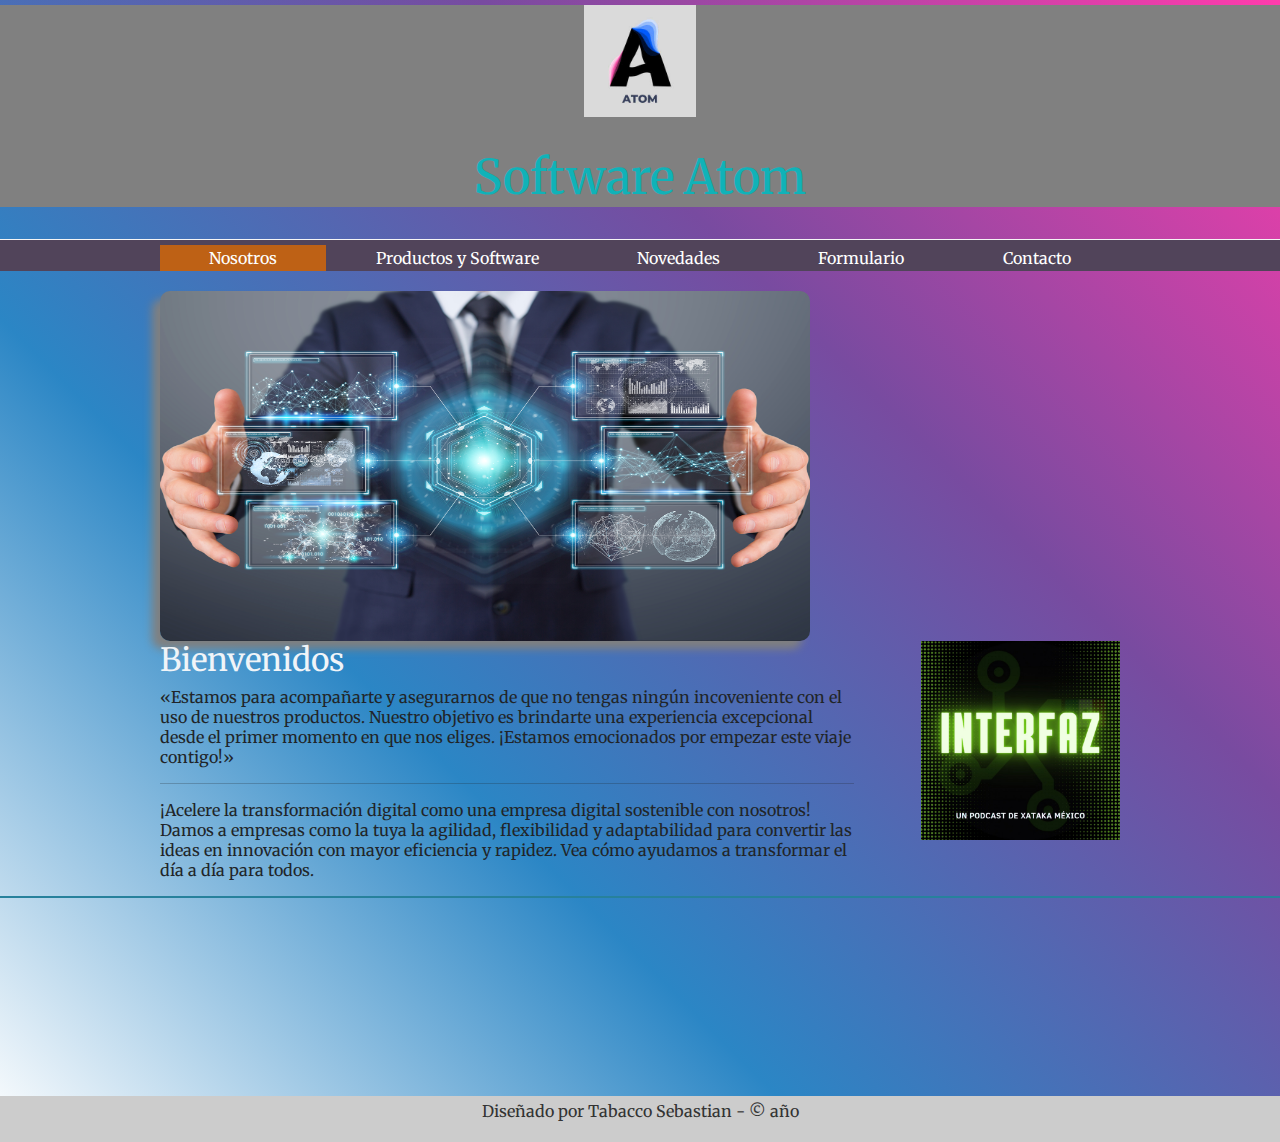
<file: index.html>
<!DOCTYPE html>
<html lang="es">

<head>
    <meta charset="UTF-8" />
    <meta name="viewport" content="width=device-width, initial-scale=1.0" />
    <title>Project-Blue-Book</title>
    <link href="https://cdn.jsdelivr.net/npm/bootstrap@5.3.3/dist/css/bootstrap.min.css" rel="stylesheet"
        integrity="sha384-QWTKZyjpPEjISv5WaRU9OFeRpok6YctnYmDr5pNlyT2bRjXh0JMhjY6hW+ALEwIH" crossorigin="anonymous" />
    <link
        href="https://fonts.googleapis.com/css2?family=Merriweather:ital,wght@0,300;0,400;0,700;0,900;1,300;1,400;1,700;1,900&display=swap"
        rel="stylesheet" />
    <link rel="stylesheet" href="css/normalize.css" />
    <link rel="stylesheet" href="css/BlueBook.css" />
</head>

<body>
    <header>
        <div class="holder">
            <img src="img/logo/logo nuevo.jpg" />
            <h1>Software Atom</h1>
        </div>
    </header>
    <nav>
        <ul class="holder">
            <li><a class="activo" href="index.html">Nosotros</a></li>
            <li><a href="Productos y Software.html">Productos y Software</a></li>
            <li><a href="Novedades.html">Novedades</a></li>
            <li><a href="Formulario.html">Formulario</a></li>
            <li><a href="Contacto.html">Contacto</a></li>
        </ul>
    </nav>
    <main class="holder">
        <div class="homeimg">
            <img src="img/soft/bus.png" alt="soft">
        </div>
        <div class="columnas">
            <div class="bienvenidos">
                <h2>Bienvenidos</h2>
                <p> «Estamos para acompañarte y asegurarnos de que no tengas ningún incoveniente con el uso de nuestros
                    productos.
                    Nuestro objetivo es brindarte una experiencia excepcional desde el primer momento en que nos eliges.
                    ¡Estamos emocionados por empezar este viaje contigo!»
                </p>
                <hr>
                <p>¡Acelere la transformación digital como una empresa digital sostenible con nosotros!
                    Damos a empresas como la tuya la agilidad, flexibilidad y adaptabilidad para convertir
                    las ideas en innovación con mayor eficiencia y rapidez. Vea cómo ayudamos a transformar el día a día
                    para todos.</p>
            </div>
            <div class="testiomonios">
                <div class="testimonio">
                    <img src="img/soft/xakata.jpg" alt="Adobe">
                </div>
            </div>
            <script src="https://cdn.jsdelivr.net/npm/bootstrap@5.3.3/dist/js/bootstrap.bundle.min.js"
                integrity="sha384-YvpcrYf0tY3lHB60NNkmXc5s9fDVZLESaAA55NDzOxhy9GkcIdslK1eN7N6jIeHz"
                crossorigin="anonymous"></script>
    </main>
    <footer>
        <p>Diseñado por Tabacco Sebastian - &copy; año</p>
    </footer>
</body>

</html>
</file>
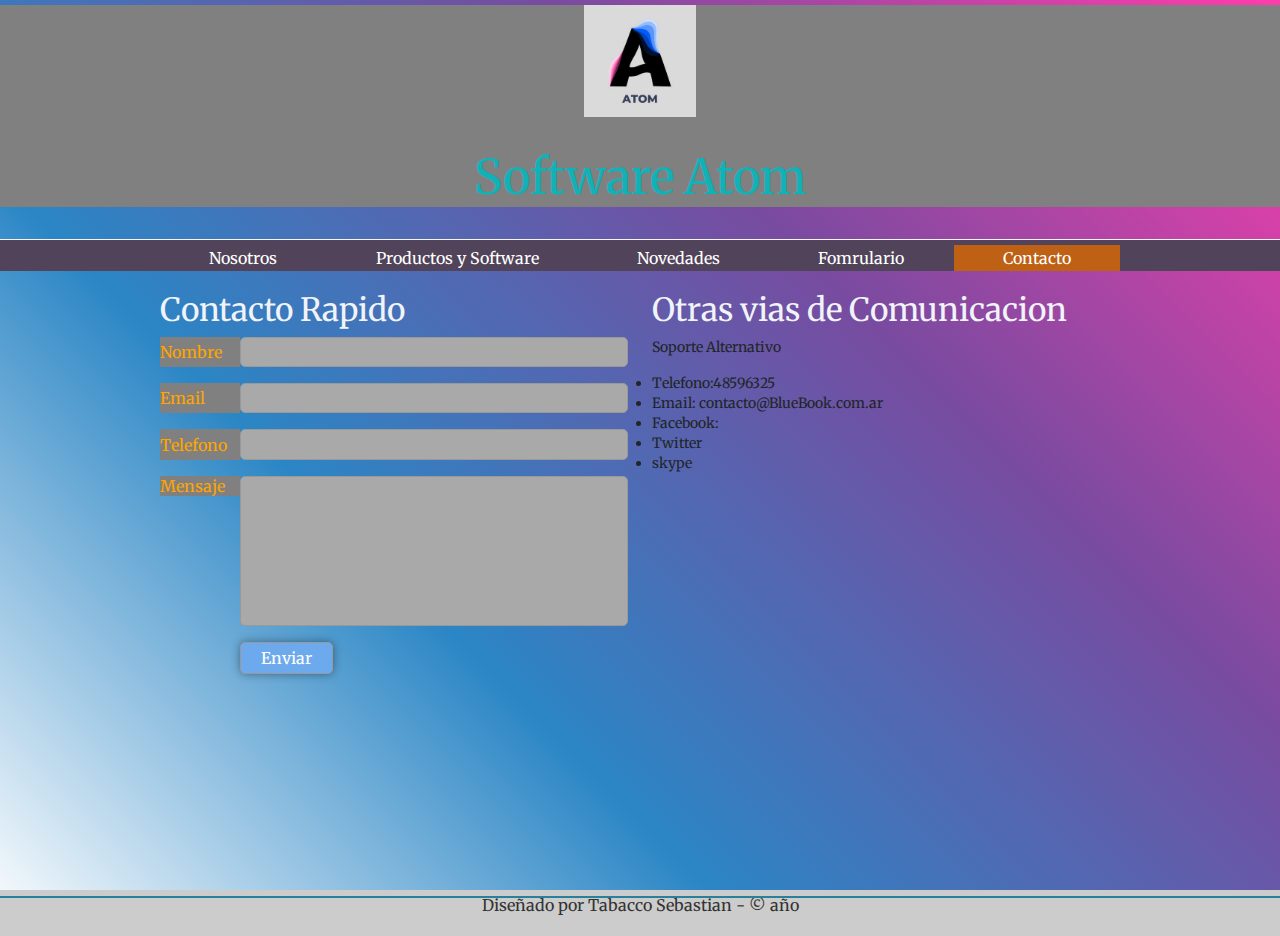
<file: Contacto.html>
<!DOCTYPE html>
<html lang="es">

<head>
    <meta charset="UTF-8" />
    <meta name="viewport" content="width=device-width, initial-scale=1.0" />
    <title>Project-Blue-Book</title>
    <link href="https://cdn.jsdelivr.net/npm/bootstrap@5.3.3/dist/css/bootstrap.min.css" rel="stylesheet"
        integrity="sha384-QWTKZyjpPEjISv5WaRU9OFeRpok6YctnYmDr5pNlyT2bRjXh0JMhjY6hW+ALEwIH" crossorigin="anonymous" />
    <link
        href="https://fonts.googleapis.com/css2?family=Merriweather:ital,wght@0,300;0,400;0,700;0,900;1,300;1,400;1,700;1,900&display=swap"
        rel="stylesheet" />
    <link rel="stylesheet" href="css/normalize.css" />
    <link rel="stylesheet" href="css/BlueBook.css" />
</head>

<body>
    <header>
        <div class="holder">
            <img src="img/logo/logo nuevo.jpg" />
            <h1>Software Atom</h1>
        </div>
    </header>
    <nav>
        <ul class="holder">
            <li><a href="index.html">Nosotros</a></li>
            <li><a href="Productos y Software.html">Productos y Software</a></li>
            <li><a href="Novedades.html">Novedades</a></li>
            <li><a href="Formulario.html">Fomrulario</a></li>
            <li><a class="activo" href="Contacto.html">Contacto</a></li>
        </ul>
    </nav>
</body>
<main class="holder contacto"><!--Es mi Padre-->
    <div>
        <h2>Contacto Rapido</h2>
        <form action="" method="" class="formulario">
            <p>
                <label for="nombre">Nombre</label>
                <input type="text" name="">
            </p>
            <p>
                <label for="email">Email</label>
                <input type="text" name="">
            </p>
            <p>
                <label for="telefono">Telefono</label>
                <input type="text" name="">

            </p>
            <p>
                <label for="mensaje">Mensaje</label>
                <textarea name=""></textarea>
            </p>
            <p class="acciones"><input type="submit" value="Enviar" /></p>
        </form>
    </div>
    <div class="Datos">
        <h2>Otras vias de Comunicacion</h2>
        <p>Soporte Alternativo</p>
        <lu>
            <li>Telefono:48596325</li>
            <li>Email: contacto@BlueBook.com.ar</li>
            <li>Facebook:</li>
            <li>Twitter</li>
            <li>skype</li>
        </lu>
    </div>
    <script src="https://cdn.jsdelivr.net/npm/bootstrap@5.3.3/dist/js/bootstrap.bundle.min.js"
        integrity="sha384-YvpcrYf0tY3lHB60NNkmXc5s9fDVZLESaAA55NDzOxhy9GkcIdslK1eN7N6jIeHz"
        crossorigin="anonymous"></script>
</main>
<footer>
    <p>Diseñado por Tabacco Sebastian - &copy; año</p>
</footer>
</body>

</html>
</file>
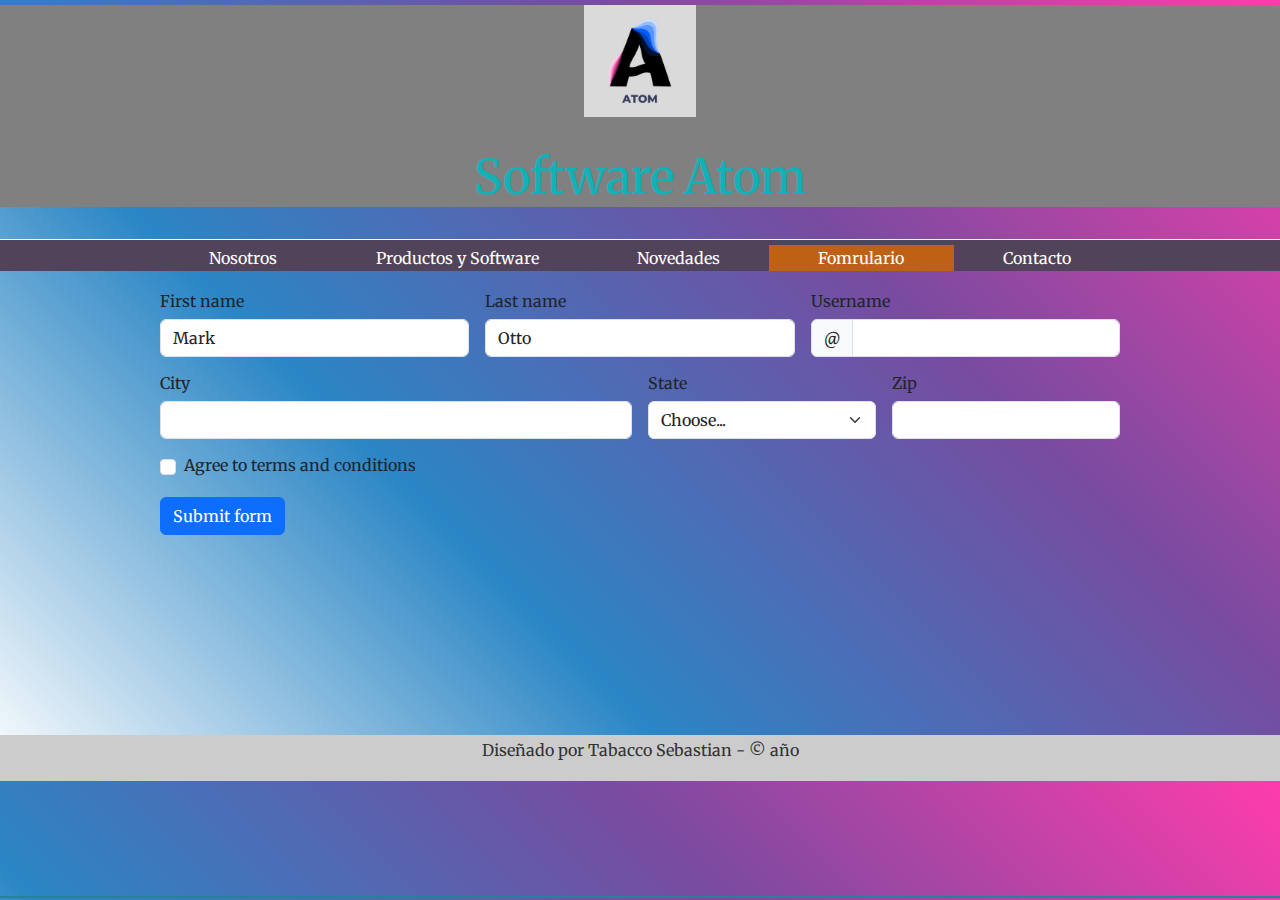
<file: Formulario.html>
<!DOCTYPE html>
<html lang="es">

<head>
    <meta charset="UTF-8" />
    <meta name="viewport" content="width=device-width, initial-scale=1.0" />
    <title>Project-Blue-Book</title>
    <link href="https://cdn.jsdelivr.net/npm/bootstrap@5.3.3/dist/css/bootstrap.min.css" rel="stylesheet"
        integrity="sha384-QWTKZyjpPEjISv5WaRU9OFeRpok6YctnYmDr5pNlyT2bRjXh0JMhjY6hW+ALEwIH" crossorigin="anonymous" />
    <link
        href="https://fonts.googleapis.com/css2?family=Merriweather:ital,wght@0,300;0,400;0,700;0,900;1,300;1,400;1,700;1,900&display=swap"
        rel="stylesheet" />
    <link rel="stylesheet" href="css/normalize.css" />
    <link rel="stylesheet" href="css/BlueBook.css" />
</head>

<body>
    <header>
        <div class="holder">
            <img src="img/logo/logo nuevo.jpg" />
            <h1>Software Atom</h1>
        </div>
    </header>

    <nav>
        <ul class="holder">
            <li><a href="index.html">Nosotros</a></li>
            <li><a href="Productos y Software.html">Productos y Software</a></li>
            <li><a href="Novedades.html">Novedades</a></li>
            <li><a class="activo" href="Formulario.html">Fomrulario</a></li>
            <li><a href="Contacto.html">Contacto</a></li>
        </ul>
    </nav>
    <main class="holder">
        <form class="row g-3 needs-validation" novalidate>
            <div class="col-md-4">
                <label for="validationCustom01" class="form-label">First name</label>
                <input type="text" class="form-control" id="validationCustom01" value="Mark" required>
                <div class="valid-feedback">
                    Looks good!
                </div>
            </div>
            <div class="col-md-4">
                <label for="validationCustom02" class="form-label">Last name</label>
                <input type="text" class="form-control" id="validationCustom02" value="Otto" required>
                <div class="valid-feedback">
                    Looks good!
                </div>
            </div>
            <div class="col-md-4">
                <label for="validationCustomUsername" class="form-label">Username</label>
                <div class="input-group has-validation">
                    <span class="input-group-text" id="inputGroupPrepend">@</span>
                    <input type="text" class="form-control" id="validationCustomUsername"
                        aria-describedby="inputGroupPrepend" required>
                    <div class="invalid-feedback">
                        Please choose a username.
                    </div>
                </div>
            </div>
            <div class="col-md-6">
                <label for="validationCustom03" class="form-label">City</label>
                <input type="text" class="form-control" id="validationCustom03" required>
                <div class="invalid-feedback">
                    Please provide a valid city.
                </div>
            </div>
            <div class="col-md-3">
                <label for="validationCustom04" class="form-label">State</label>
                <select class="form-select" id="validationCustom04" required>
                    <option selected disabled value="">Choose...</option>
                    <option>...</option>
                </select>
                <div class="invalid-feedback">
                    Please select a valid state.
                </div>
            </div>
            <div class="col-md-3">
                <label for="validationCustom05" class="form-label">Zip</label>
                <input type="text" class="form-control" id="validationCustom05" required>
                <div class="invalid-feedback">
                    Please provide a valid zip.
                </div>
            </div>
            <div class="col-12">
                <div class="form-check">
                    <input class="form-check-input" type="checkbox" value="" id="invalidCheck" required>
                    <label class="form-check-label" for="invalidCheck">
                        Agree to terms and conditions
                    </label>
                    <div class="invalid-feedback">
                        You must agree before submitting.
                    </div>
                </div>
            </div>
            <div class="col-12">
                <button class="btn btn-primary" type="submit">Submit form</button>
            </div>
        </form>
        <script src="https://cdn.jsdelivr.net/npm/bootstrap@5.3.3/dist/js/bootstrap.bundle.min.js"
            integrity="sha384-YvpcrYf0tY3lHB60NNkmXc5s9fDVZLESaAA55NDzOxhy9GkcIdslK1eN7N6jIeHz"
            crossorigin="anonymous"></script>
    </main>
    <footer>
        <p>Diseñado por Tabacco Sebastian - &copy; año</p>
    </footer>
</body>

</html>
</file>
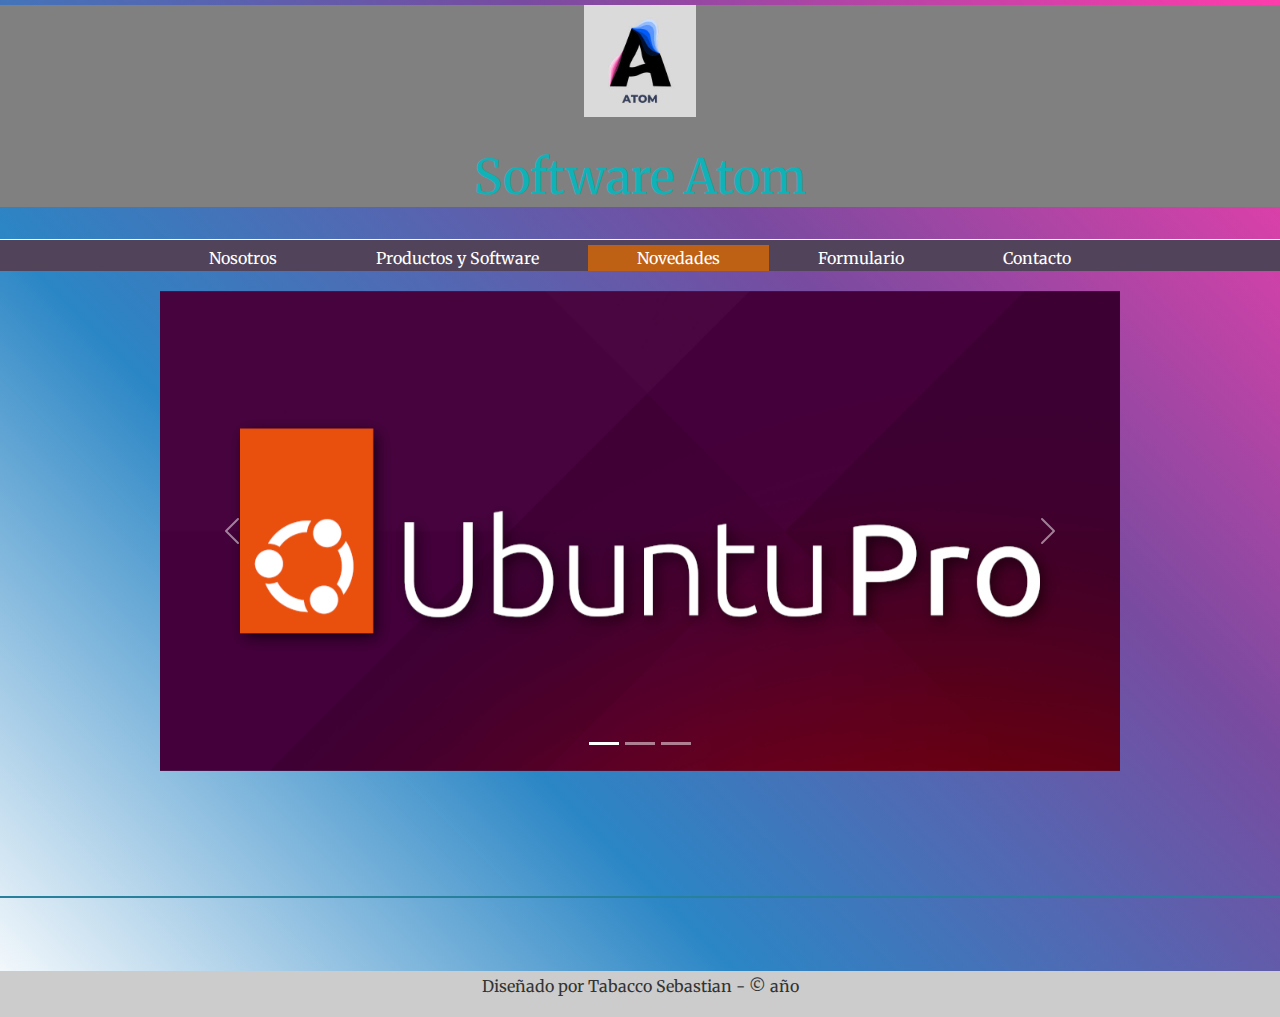
<file: Novedades.html>
<!DOCTYPE html>
<html lang="es">

<head>
    <meta charset="UTF-8" />
    <meta name="viewport" content="width=device-width, initial-scale=1.0" />
    <title>Project-Blue-Book</title>
    <link href="https://cdn.jsdelivr.net/npm/bootstrap@5.3.3/dist/css/bootstrap.min.css" rel="stylesheet"
        integrity="sha384-QWTKZyjpPEjISv5WaRU9OFeRpok6YctnYmDr5pNlyT2bRjXh0JMhjY6hW+ALEwIH" crossorigin="anonymous" />
    <link
        href="https://fonts.googleapis.com/css2?family=Merriweather:ital,wght@0,300;0,400;0,700;0,900;1,300;1,400;1,700;1,900&display=swap"
        rel="stylesheet" />
    <link rel="stylesheet" href="css/normalize.css" />
    <link rel="stylesheet" href="css/BlueBook.css" />
</head>

<body>
    <header>
        <div class="holder">
            <img src="img/logo/logo nuevo.jpg" />
            <h1>Software Atom</h1>
        </div>
    </header>

    <nav>
        <ul class="holder">
            <li><a href="index.html">Nosotros</a></li>
            <li><a href="Productos y Software.html">Productos y Software</a></li>
            <li><a class="activo" href="Novedades.html">Novedades</a></li>
            <li><a href="Formulario.html">Formulario</a></li>
            <li><a href="Contacto.html">Contacto</a></li>
        </ul>
    </nav>
    <main class="holder">
        <div id="carouselExampleCaptions" class="carousel slide">
            <div class="carousel-indicators">
                <button type="button" data-bs-target="#carouselExampleCaptions" data-bs-slide-to="0" class="active"
                    aria-current="true" aria-label="Slide 1"></button>
                <button type="button" data-bs-target="#carouselExampleCaptions" data-bs-slide-to="1"
                    aria-label="Slide 2"></button>
                <button type="button" data-bs-target="#carouselExampleCaptions" data-bs-slide-to="2"
                    aria-label="Slide 3"></button>
            </div>
            <div class="carousel-inner">
                <div class="carousel-item active">
                    <img src="img/soft/ubuntu-pro.png" class="d-block w-100" alt="...">
                    <div class="carousel-caption d-none d-md-block">

                    </div>
                </div>
                <div class="carousel-item">
                    <img src="img/soft/windows.jpg" class="d-block w-100" alt="...">
                    <div class="carousel-caption d-none d-md-block">

                    </div>
                </div>
                <div class="carousel-item">
                    <img src="img/soft/Antivirus.jpg" class="d-block w-100" alt="...">
                    <div class="carousel-caption d-none d-md-block">

                    </div>
                </div>
            </div>
            <button class="carousel-control-prev" type="button" data-bs-target="#carouselExampleCaptions"
                data-bs-slide="prev">
                <span class="carousel-control-prev-icon" aria-hidden="true"></span>
                <span class="visually-hidden">Previous</span>
            </button>
            <button class="carousel-control-next" type="button" data-bs-target="#carouselExampleCaptions"
                data-bs-slide="next">
                <span class="carousel-control-next-icon" aria-hidden="true"></span>
                <span class="visually-hidden">Next</span>
            </button>
        </div>
        <script src="https://cdn.jsdelivr.net/npm/bootstrap@5.3.3/dist/js/bootstrap.bundle.min.js"
            integrity="sha384-YvpcrYf0tY3lHB60NNkmXc5s9fDVZLESaAA55NDzOxhy9GkcIdslK1eN7N6jIeHz"
            crossorigin="anonymous"></script>
    </main>
    <footer>
        <p>Diseñado por Tabacco Sebastian - &copy; año</p>
    </footer>

</body>

</html>
</file>
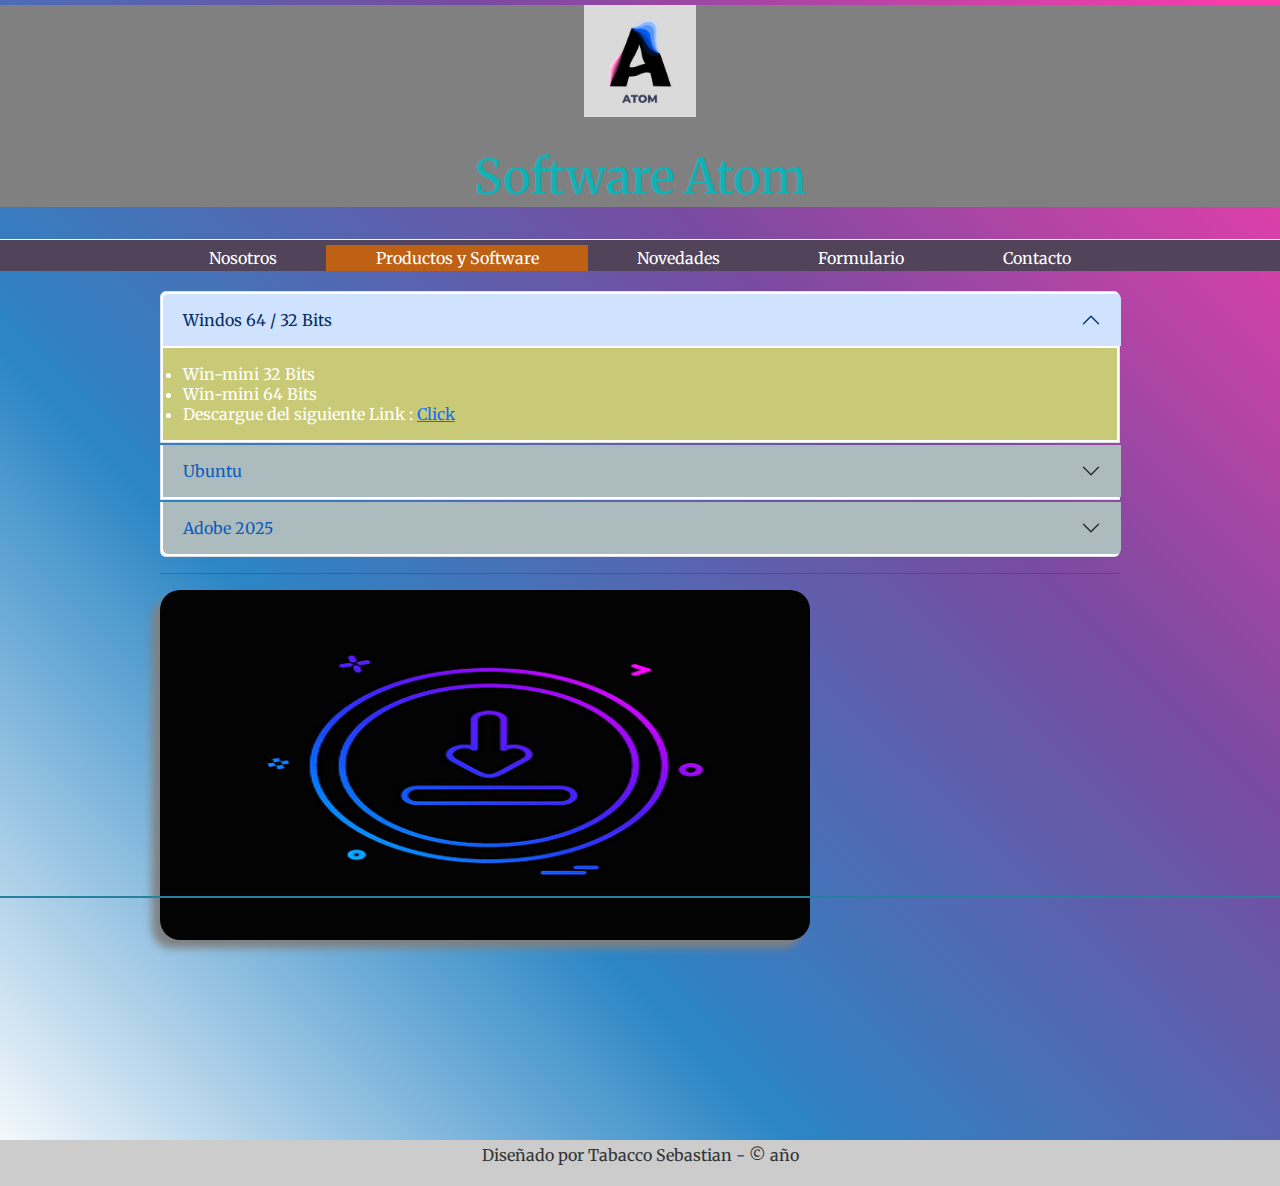
<file: Productos y Software.html>
<!DOCTYPE html>
<html lang="es">

<head>
    <meta charset="UTF-8" />
    <meta name="viewport" content="width=device-width, initial-scale=1.0" />
    <title>Project-Blue-Book</title>
    <link href="https://cdn.jsdelivr.net/npm/bootstrap@5.3.3/dist/css/bootstrap.min.css" rel="stylesheet"
        integrity="sha384-QWTKZyjpPEjISv5WaRU9OFeRpok6YctnYmDr5pNlyT2bRjXh0JMhjY6hW+ALEwIH" crossorigin="anonymous" />
    <link
        href="https://fonts.googleapis.com/css2?family=Merriweather:ital,wght@0,300;0,400;0,700;0,900;1,300;1,400;1,700;1,900&display=swap"
        rel="stylesheet" />
    <link rel="stylesheet" href="css/normalize.css" />
    <link rel="stylesheet" href="css/BlueBook.css" />
</head>

<body>
    <header>
        <div class="holder">
            <img src="img/logo/logo nuevo.jpg" />
            <h1>Software Atom</h1>
        </div>
    </header>
    <nav>
        <ul class="holder">
            <li><a href="index.html">Nosotros</a></li>
            <li><a class="activo" href="Productos y Software.html">Productos y Software</a></li>
            <li><a href="Novedades.html">Novedades</a></li>
            <li><a href="Formulario.html">Formulario</a></li>
            <li><a href="Contacto.html">Contacto</a></li>
        </ul>
    </nav>
    <main class="holder">
        <div class="accordion" id="accordionExample">
            <div class="accordion-item">
                <h2 class="accordion-header">
                    <button class="accordion-button" type="button" data-bs-toggle="collapse"
                        data-bs-target="#collapseOne" aria-expanded="true" aria-controls="collapseOne">
                        Windos 64 / 32 Bits
                    </button>
                </h2>
                <div id="collapseOne" class="accordion-collapse collapse show" data-bs-parent="#accordionExample">
                    <div class="accordion-body">
                        <li><a>Win-mini 32 Bits</a></li>
                        <li><a>Win-mini 64 Bits</a></li>
                        <li>Descargue del siguiente Link : <a href="https://www.dprojects.org/minios">Click</a></li></a>
                        </li>
                    </div>
                </div>
            </div>
            <div class="accordion-item">
                <h2 class="accordion-header">
                    <button class="accordion-button collapsed" type="button" data-bs-toggle="collapse"
                        data-bs-target="#collapseTwo" aria-expanded="false" aria-controls="collapseTwo">
                        Ubuntu
                    </button>
                </h2>
                <div id="collapseTwo" class="accordion-collapse collapse" data-bs-parent="#accordionExample">
                    <div class="accordion-body">
                        <li><a>Ubuntu Desktop<a href="https://www.releases.ubuntu.com/">Click Aqui</a></li>
                        <li><a>Kubuntu<a href="https://kubuntu.org/">Click Aqui</a></li>
                        <li><a>Edubuntu<a href="https://www.edubuntu.org/">Click Aqui</a></li>
                        <li><a>Xubuntu<a href="https://xubuntu.org/">Click Aqui</a></li>
                    </div>
                </div>
            </div>
            <div class="accordion-item">
                <h2 class="accordion-header">
                    <button class="accordion-button collapsed" type="button" data-bs-toggle="collapse"
                        data-bs-target="#collapseThree" aria-expanded="false" aria-controls="collapseThree">
                        Adobe 2025
                    </button>
                </h2>
                <div id="collapseThree" class="accordion-collapse collapse" data-bs-parent="#accordionExample">
                    <div class="accordion-body">
                        <li><a>Acroba</a></li>
                        <li><a>Photoshop</a></li>
                        <li><a>Photoshop</a>a</li>
                        <li><a>Illustrator</a></li>
                        <li><a>Adobe Express</a></li>
                        <li>Descargue del siguiente Link : <a
                                href="https://www.adobe.com/ar/products/catalog.html">Click</a></li>
                    </div>
                </div>
            </div>
        </div>
        <hr>
        <div class="OIP">
            <img src="img/soft/descarga.png" alt="OIP">
        </div>
        <script src="https://cdn.jsdelivr.net/npm/bootstrap@5.3.3/dist/js/bootstrap.bundle.min.js"
            integrity="sha384-YvpcrYf0tY3lHB60NNkmXc5s9fDVZLESaAA55NDzOxhy9GkcIdslK1eN7N6jIeHz"
            crossorigin="anonymous"></script>
    </main>
    <footer>
        <p>Diseñado por Tabacco Sebastian - &copy; año</p>
    </footer>

</body>

</html>
</file>
<file: css/BlueBook.css>
/*font-family: "Merriweather", serif;*/
body {
  background-color: #ff3cac;
  background-image: linear-gradient(
    225deg,
    #ff3cac 0%,
    #784ba0 33%,
    #2b86c5 66%,
    #ffffff 100%
  );
  font-family: "Merriweather", serif;
  font-size: 16px;
  line-height: 20px;
}
header img {
  width: 7rem;
  margin-bottom: 0;
}
/*header img {
  width: 8rem;
  display: inline-flex;
  animation: girar 15s linear infinite;
}

@keyframes girar {
  from {
    transform: rotate(0deg);
  }

  to {
    transform: rotate(360deg);
  }
}*/

header {
  background-color: grey;
  padding: 0;
  margin: 1px 0;
  text-align: center;
}

h1 {
  font-size: 3em;
  color: #10b2b8;
  bottom: 35px;
  text-align: center;
}

h1::after {
  content: "";
  position: absolute;
  width: 100%;
  height: 2px;
  background-color: #27819c;
  bottom: 2px;
  left: 0;
  animation: underline 2s infinite;
}
@keyframes underline {
  0% {
    width: 0;
  }
  100% {
    width: 100%;
  }
}

/*header h1 {
  color: white;
  font-size: 40px;
  font-weight: 100;
  font-style: italic;
  display: inline-block;
  position: relative;
  bottom: 35px;
  margin-left: 10px;
}*/
.homeimg img {
  width: 650px;
  height: 350px;
  border-radius: 10px;
  box-shadow: -8px 8px 8px grey;
}

nav {
  background-color: #51445a;
  margin-bottom: 20px;
  border-top: 1px solid whitesmoke;
}

nav ul {
  list-style: none;
  margin: 0;
  padding: 0;
  display: flex;
}

nav ul li {
  flex-grow: 1;
}

nav ul li a {
  color: white;
  text-decoration: none;
  padding: 3px 6px;
  display: block;
  text-align: center;
}

nav ul li a:hover {
  background-color: rgba(0, 0, 0, 0.3);
}

footer {
  background-color: #ccc;
  clear: both;
  color: #333;
  text-align: center;
  padding: 5px 0;
  margin-top: 200px;
}

nav ul li a.activo {
  background-color: #be6115;
}

.holder {
  max-width: 960px;
  margin: 5px auto auto;
  /*border-top: 1px solid whitesmoke;*/
  /*height: 2px;
  max-width: 200px;*/
  padding: 0;
  /*margin: 20px auto 0 auto;*/
}

h2 {
  color: #f0f4f8;
  font-weight: 400;
}

/*Inicio Home*/
.bienbenidos {
  width: 75%;
  padding-right: 10px;
  box-sizing: border-box;
}

.testimonios {
  width: 35%;
  /*background-color: yellowgreen;*/
}

.columnas {
  display: flex;
  justify-content: space-between;
}

.bienbenidos p {
  font-size: 15px;
}

.testimonio img {
  width: 75%;
  height: 75%;
  float: right;
  /* Mueve la imagen al borde derecho */
  margin-left: 200px;
  /* Opcional: agrega margen a la izquierda para espaciarla del contenido */
}

/*fin Home*/
.OIP img {
  width: 650px;
  height: 350px;
  border-radius: 20px;
  box-shadow: -8px 8px 8px grey;
}

.accordion-button {
  background-color: rgb(172, 188, 190);
  margin: 2px;
  color: rgb(12, 93, 187);
}

.accordion-body {
  background-color: rgb(201, 202, 120);
  margin: 2px;
  color: white;
}

.carousel-item h5 {
  background-color: #333;
  color: aqua;
  margin: 3%;
}

.carousel-item p {
  color: aqua;
  background-color: #333;
  margin: 3px;
}
/*Modifico contacto*/
.contacto {
  display: flex;
  gap: 24px;
}
.contacto div {
  width: 100%;
}
.Datos {
  font-size: 14px;
}
.Datos ul li {
  font-size: 13px;
}
.formulario p {
  display: flex;
}
.formulario p label {
  min-width: 80px;
  background-color: gray;
  color: orange;
}
.formulario p input,
.formulario p textarea {
  width: 100%;
  background-color: darkgray;
  border-radius: 5px;
  border: 1px solid #999;
  font-size: 14px;
  padding: 6px 10px;
}
.formulario p label {
  display: flex;
  align-items: center;
}
/*en este punto corrijo mi hijo*/
.formulario p:nth-child(4) {
  align-items: start;
}
.formulario textarea {
  resize: none;
  height: 150px;
}
/*modifico el boton de enviar*/
.formulario input[type="submit"] {
  background: #6da9ed;
  box-shadow: 0 0 10px rgba(0, 0, 0, 0.4);
  color: white;
  font-size: 16px;
  padding: 6px 20px;
  width: auto;
  position: relative;
  left: 5rem;
  cursor: pointer;
}
/*modifico el cursor en enviar*/
.formulario input[type="submit"]:hover {
  background-color: #2e64a1;
}
/*fin contacto*/
</file>
